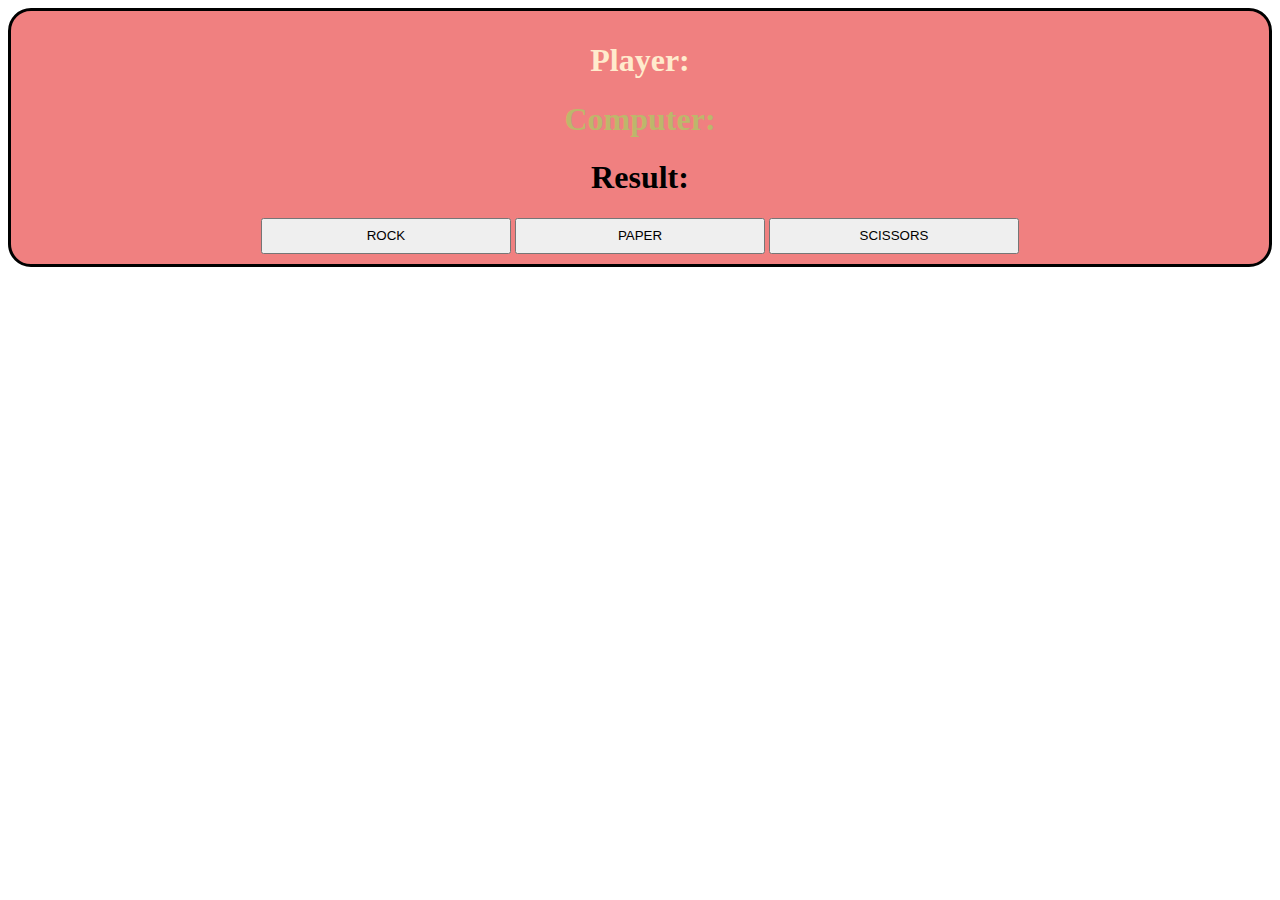
<file: index.html>
<!DOCTYPE html>
<html lang="en">
<head>
    <meta charset="UTF-8">
    <meta http-equiv="X-UA-Compatible" content="IE=edge">
    <meta name="viewport" content="width=device-width, initial-scale=1.0">
    <title>Document</title>
    <link rel="stylesheet" href="index.css">
</head>

<body>

    <div id="Gamediv">
        <h1 class="gameText" id="playerText">Player: </h1>
        <h1 class="gameText" id="computerText">Computer: </h1>
        <h1 class="gameText" id="resultText">Result: </h1>

        <button class="choiceBtn">ROCK</button>
        <button class="choiceBtn">PAPER</button>
        <button class="choiceBtn">SCISSORS</button>
    </div>
    <script src="index.js"></script>
</body>
</html>
</file>
<file: index.css>
#Gamediv{
    font-family: cursive;
    border: 3px solid;
    border-radius: 23px;
    padding: 10px;
    background-color: lightcoral;
    text-align: center;
}
.choiceBtn{
    line-height: 30px;
    width: 250px;
}
#playerText{
    color: blanchedalmond;
}
#computerText{
    color: darkkhaki;
}
</file>
